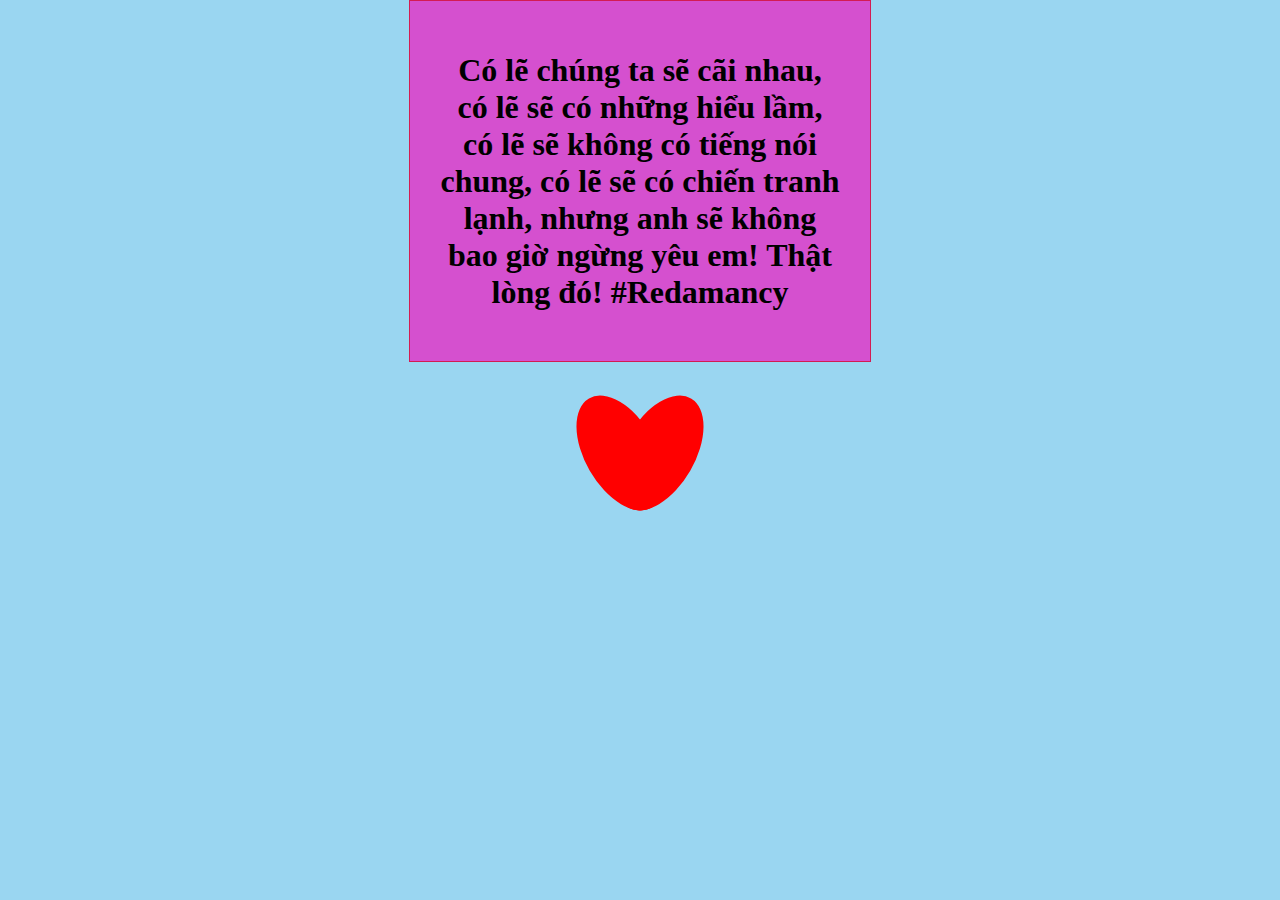
<file: learn_web1/foryou.html>
<!DOCTYPE html>
<html lang="en">
<head>
    <link rel="stylesheet" href="main.css">
    <meta charset="UTF-8">
    <meta http-equiv="X-UA-Compatible" content="IE=edge">
    <meta name="viewport" content="width=device-width, initial-scale=1.0">
    <title>miadangiu</title>
<style type="text/css">
#header{
        background: rgb(213, 80, 207);    
        height: 300px;    
        width: 400px;    
        border: solid 1px rgb(211, 28, 83);    
        padding: 30px;    
        margin: 0px auto;
}
</style> 
</head>
<body>
<div id ="header">
    <h1 style = "text-align: center; font-family: brush script mt;" >
        Có lẽ chúng ta sẽ cãi nhau, có lẽ sẽ có những hiểu lầm, có lẽ sẽ không có tiếng nói chung, có lẽ sẽ có chiến tranh lạnh, nhưng anh sẽ không bao giờ ngừng yêu em! Thật lòng đó!
        #Redamancy
    </h1>
</div>
<div class="heart">
    <div class="left"></div> 
    <div class="right"></div> 
  </div>
</body>
</html>
</file>
<file: learn_web1/main.css>
html, body {
  
    height: 100%;
  
    padding: 0;
  
    margin: 0;
  
    background: #9ad6f1;
  
}

.heart {
	width: 200px;
	height: 200px;
	top: 50%;
	left: 50%;
	z-index: 1;
	display: block;
	position: absolute;
	transform: translate(-50%,-50%);
	animation: heart 1s ease infinite
}

@keyframes heart {
	96% {
		transform: translate(-50%,-50%) scale(.8,.8)
	}
	100% {
		transform: translate(-50%,-50%) scale(1,1)
	}
}

.heart div {
	background: #ff0000;
	width: 71px;
	height: 126px;
	top: 40px;
	display: block;
	position: absolute;
	border-radius: 50%
	}

.left {
	left: 45px;
	transform: rotate(330deg);
}

.right {
	right: 45px;
	transform: rotate(30deg);
}
</file>
